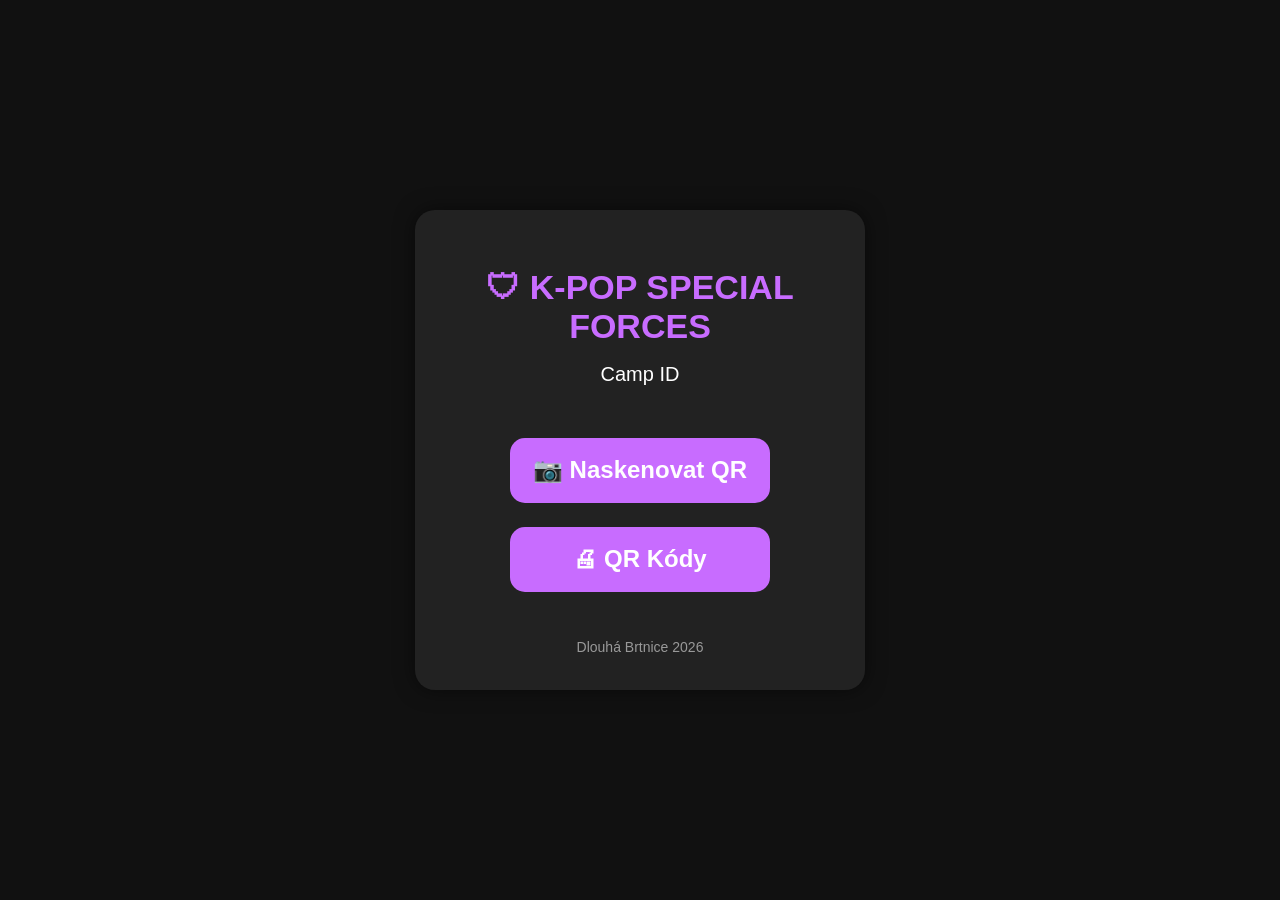
<file: index.html>
<!DOCTYPE html>
<html lang="cs">

<head>
<meta charset="UTF-8">
<meta name="viewport" content="width=device-width, initial-scale=1.0">

<title>K-POP Special Forces</title>

<style>

body{
    margin:0;
    background:#111;
    color:white;
    font-family:Arial,Helvetica,sans-serif;
    display:flex;
    justify-content:center;
    align-items:center;
    height:100vh;
}

.panel{
    width:380px;
    background:#222;
    border-radius:20px;
    padding:35px;
    text-align:center;
    box-shadow:0 0 20px rgba(0,0,0,.5);
}

h1{
    color:#c86cff;
    font-size:34px;
    margin-bottom:10px;
}

h2{
    color:#ffffff;
    font-size:20px;
    font-weight:normal;
    margin-bottom:40px;
}

button{
    width:260px;
    height:65px;
    margin:12px 0;
    border:none;
    border-radius:15px;
    background:#c86cff;
    color:white;
    font-size:24px;
    font-weight:bold;
    cursor:pointer;
}

button:hover{
    opacity:.9;
}

.footer{
    margin-top:35px;
    color:#999;
    font-size:14px;
}

</style>

</head>

<body>

<div class="panel">

<h1>🛡 K-POP SPECIAL FORCES</h1>

<h2>Camp ID</h2>

<button id="scanBtn">
📷 Naskenovat QR
</button>

<br>

<button onclick="window.location.href='qrcodes.html'">
🖨 QR Kódy
</button>

<div class="footer">
Dlouhá Brtnice 2026
</div>

</div>

<script>

document.getElementById("scanBtn").addEventListener("click",function(){

    window.location.href="scanner.html";

});

</script>

</body>

</html>
</file>
